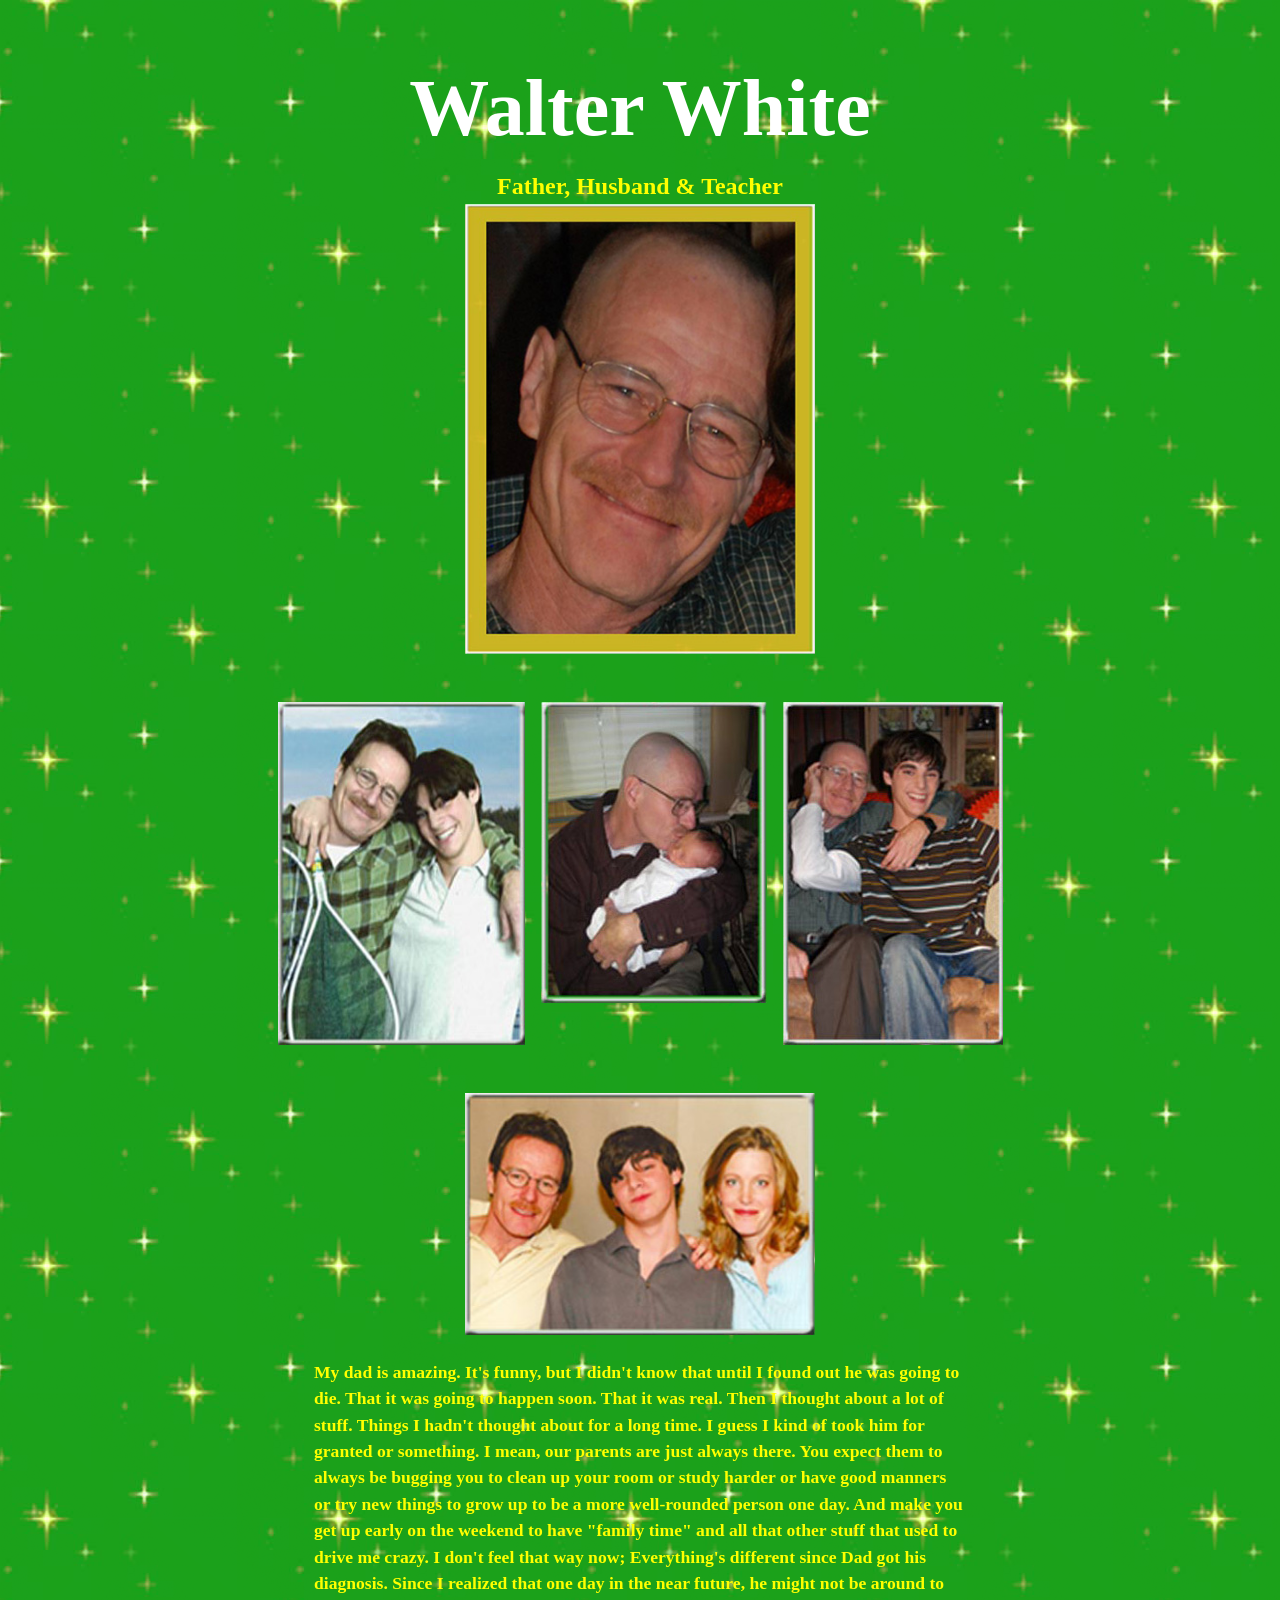
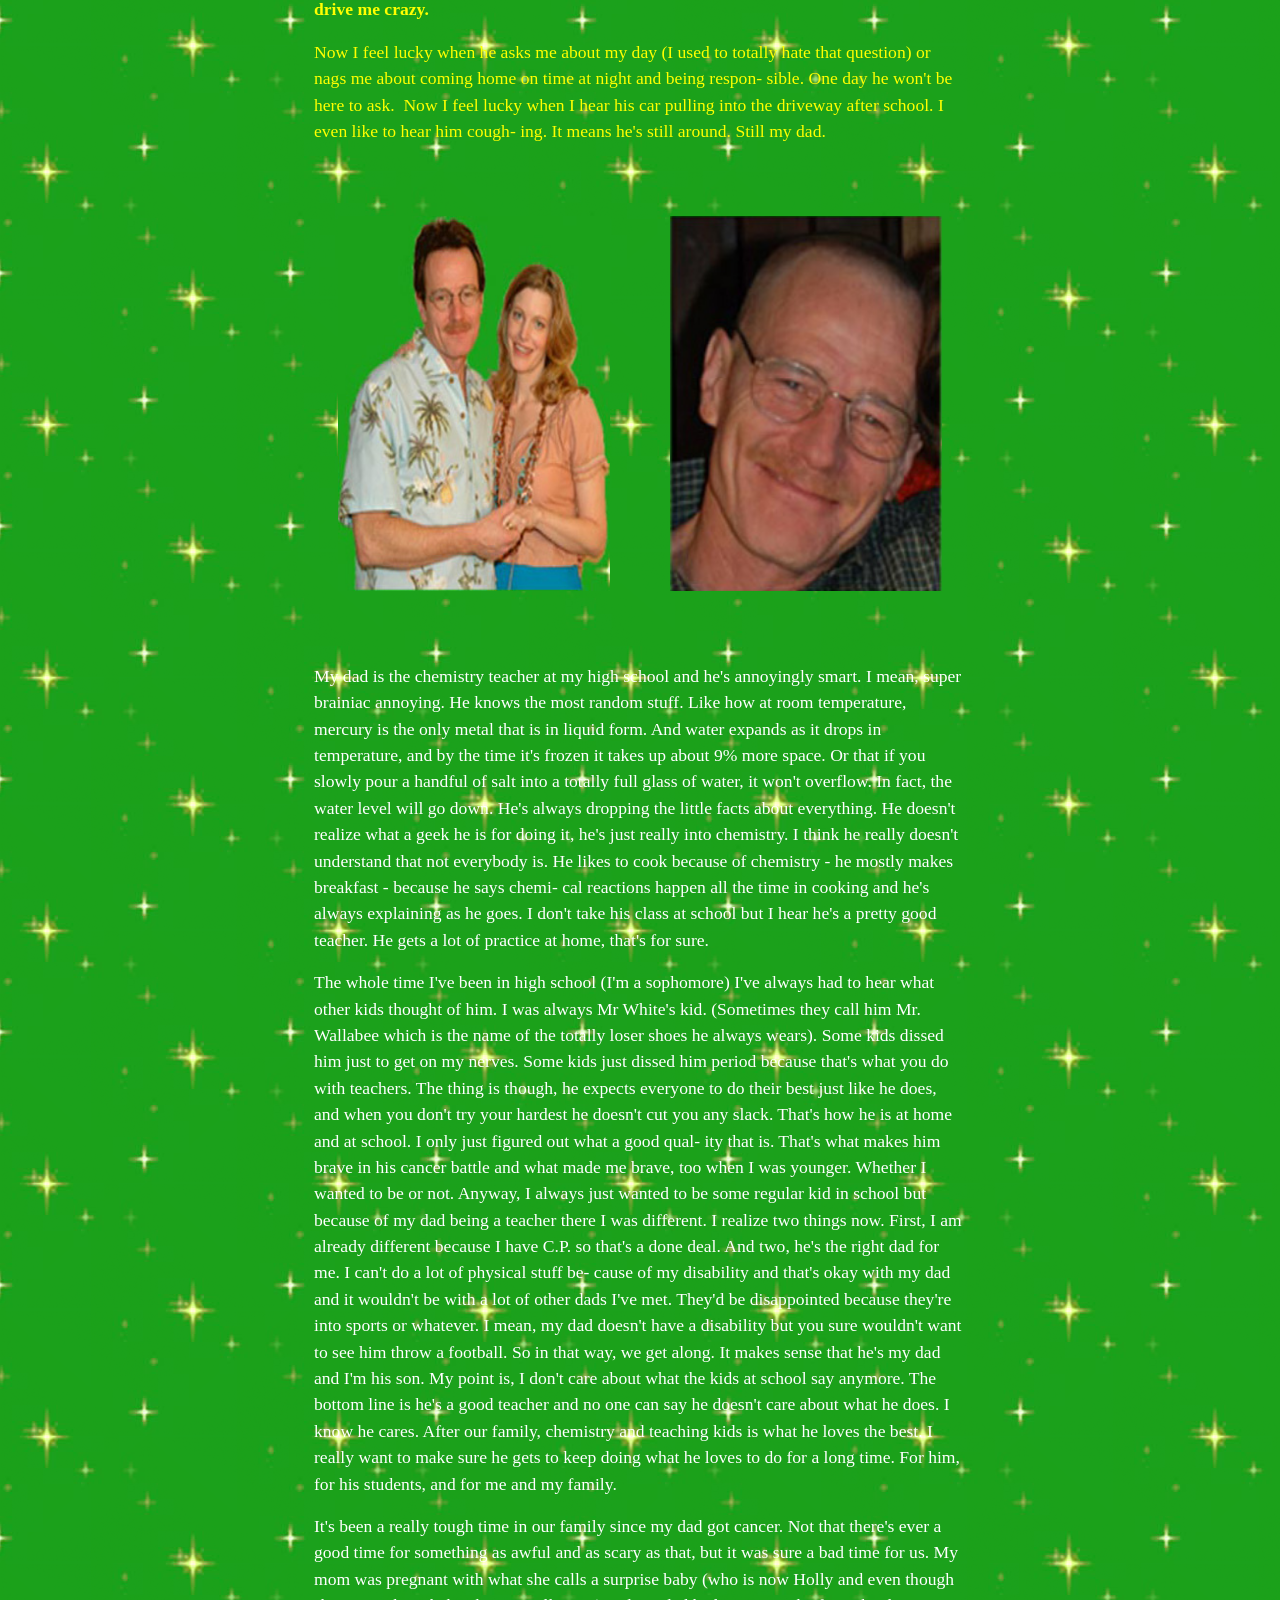
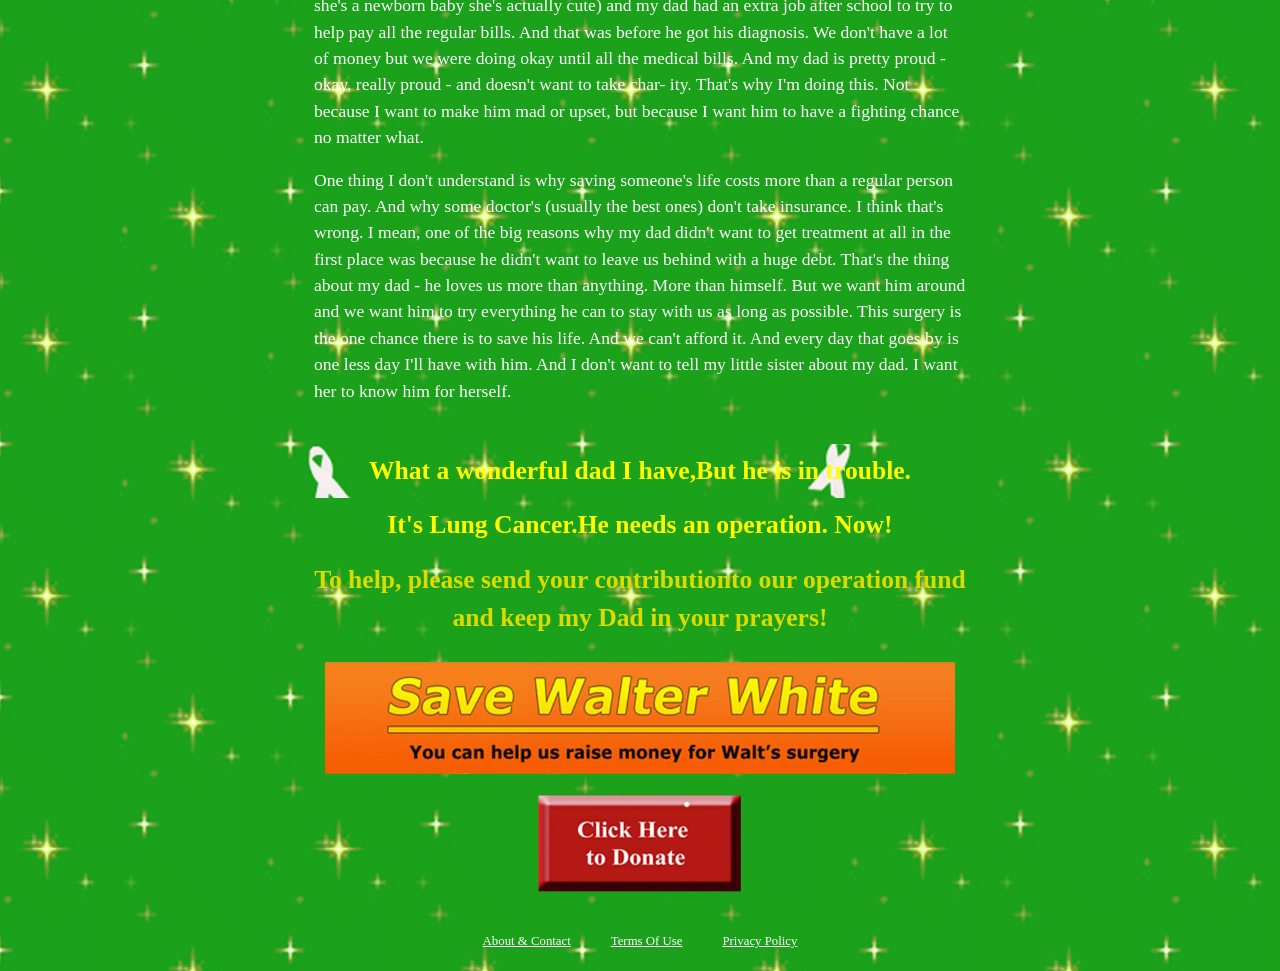
<file: index.html>
<!DOCTYPE html>
<html lang="en">
<head>
    <meta charset="UTF-8">
    <meta http-equiv="X-UA-Compatible" content="IE=edge">
    <meta name="viewport" content="width=device-width, initial-scale=1.0">
    <link rel="stylesheet" href="style.css">
    <title>Save Walter White</title>
</head>
<body>
    <main>

        <header>
            <h1>Walter White</h1>
            <h3>Father, Husband & Teacher</h3>
            <img id="header_img_top" src="images/walter_1.jpg" alt="Walter White smiling">
            <div class="flex_img_container">
                <img src="images/walter_2.jpg" alt="Walter White and Walt Jr">
                <img id="flex_img_2"src="images/walter_3.jpg" alt="Walter White and baby Walt Jr ">
                <img src="images/walter_4.jpg" alt="Walter White and Walt Jr">
            </div>
            <img id="header_img_bottom" src="images/walter_5.jpg" alt="Walter White, Walt Jr and Skyler">
        </header>
        <section class="text_section">
            <p class="medium-copy yellow justify bold">
                My dad is amazing. It's funny, but I didn't know that until I
                found out he was going to die. That it was going to happen
                soon. That it was real. Then I thought about a lot of stuff.
                Things I hadn't thought about for a long time. I guess I kind
                of took him for granted or something. I mean, our parents are
                just always there. You expect them to always be bugging you
                to clean up your room or study harder or have good manners or
                try new things to grow up to be a more well-rounded person one
                day. And make you get up early on the weekend to have
                "family time" and all that other stuff that used to drive me
                crazy. I don't feel that way now; Everything's different since
                Dad got his diagnosis. Since I realized that one day in the
                near future, he might not be around to drive me crazy.
            </p>
            
            <p class="small-copy yellow justify">
            Now I feel lucky when he asks me about my day (I used to totally hate that
            question) or nags me about coming home on time at night and being respon-
            sible. One day he won't be here to ask.  &nbsp;Now I feel lucky when I hear
            his car pulling into the driveway after school. I even like to hear him cough-
            ing. It means he's still around. Still my dad.
        </p>
        </section>
        <section  id="text_img_container" class="flex_img_container">
            <img src="images/walter_6.jpg" alt="Walter White and Skyler">
            <img src="images/walter_7.jpg" alt="Walter White smiling">
        </section>
        <section class="text_section">
            <p class="small-copy white">
                My dad is the chemistry teacher at my high school and he's annoyingly smart.
                I mean, super brainiac annoying. He knows the most random stuff. Like
                how at room temperature, mercury is the only metal that is in liquid form.
                And water expands as it drops in temperature, and by the time it's frozen it
                takes up about 9% more space. Or that if you slowly pour a handful of salt
                into a totally full glass of water, it won't overflow. In fact, the water level
                will go down. He's always dropping the little facts about everything. He
                doesn't realize what a geek he is for doing it, he's just really into chemistry.
                I think he really doesn't understand that not everybody is. He likes to cook
                because of chemistry - he mostly makes breakfast - because he says chemi-
                cal reactions happen all the time in cooking and he's always explaining as he
                goes. I don't take his class at school but I hear he's a pretty good teacher.
                He gets a lot of practice at home, that's for sure.
            </p>
            
            <p class="small-copy white">
                The whole time I've been in high school (I'm a sophomore) I've always had to
                hear what other kids thought of him. I was always Mr White's kid.
                (Sometimes they call him Mr. Wallabee which is the name of the totally loser
                shoes he always wears). Some kids dissed him just to get on my nerves.
                Some kids just dissed him period because that's what you do with teachers.
                The thing is though, he expects everyone to do their best just like he does,
                and when you don't try your hardest he doesn't cut you any slack. That's
                how he is at home and at school. I only just figured out what a good qual-
                ity	that is. That's what makes him brave in his cancer battle and what
                made me brave, too when I was younger. Whether I wanted to be or not.
                Anyway, I always just wanted to be some regular kid in school but because of
                my dad being a teacher there I was different. I realize two things now.
                First, I am already different because I have C.P. so that's a done deal.
                And two, he's the right dad for me. I can't do a lot of physical stuff be-
                cause of my disability and that's okay with my dad and it wouldn't be with a
                lot of other dads I've met. They'd be disappointed because they're into
                sports or whatever. I mean, my dad doesn't have a disability but you sure
                wouldn't want to see him throw a football. So in that way, we get along. It
                makes sense that he's my dad and I'm his son. My point is, I don't care
                about what the kids at school say anymore. The bottom line is he's a good
                teacher and no one can say he doesn't care about what he does. I know he
                cares. After our family, chemistry and teaching kids is what he loves the 
                best. I really want to make sure he gets to keep doing what he loves to do
                for a long time. For him, for his students, and for me and my family.
            </p>
        
            <p class="small-copy white">
                It's been a really tough time in our family since my dad got cancer. Not
                that there's ever a good time for something as awful and as scary as that,
                but it was sure a bad time for us. My mom was pregnant with what she calls
                a surprise baby (who is now Holly and even though she's a newborn baby she's
                actually cute) and my dad had an extra job after school to try to help pay
                all the regular bills. And that was before he got his diagnosis. We don't
                have a lot of money but we were doing okay until all the medical bills. And
                my dad is pretty proud - okay, really proud - and doesn't want to take char-
                ity. That's why I'm doing this. Not because I want to make him mad or
                upset, but because I want him to have a fighting chance no matter what.
            </p>
        
            <p class="small-copy white">
                One thing I don't understand is why saving someone's life costs more than a
                regular person can pay. And why some doctor's (usually the best ones) don't
                take insurance. I think that's wrong. I mean, one of the big reasons why
                my dad didn't want to get treatment at all in the first place was because he
                didn't want to leave us behind with a huge debt. That's the thing about my
                dad - he loves us more than anything. More than himself. But we want him
                around and we want him to try everything he can to stay with us as long as
                possible. This surgery is the one chance there is to save his life. And we
                can't afford it. And every day that goes by is one less day I'll have with
                him. And I don't want to tell my little sister about my dad. I want her to
                know him for herself.
            </p>
        
        </section>
    
        <section id="last_text_section" class="text_section">
        <div id="ribbons">
            <p id="left_bow"class="large-copy yellow middle bold">What a wonderful dad I have,But he is in trouble.</p>
        </div>
            <p class="large-copy yellow middle bold">It's Lung Cancer.He needs an operation. Now!</p>
        <p class="large-copy dark_yellow middle bold">To help, please send your contributionto our operation fund
            and keep my Dad in your prayers!</p>
        </section>
        
        <section id="bottom_img_section">
            <img  id = "baddie" src="images/save_walter_banner.png" alt="Save Walter White banner">
            <a href="donate.html"><img id="click_here_img" src="images/donate_button.png" alt="Donate Button"></a>
        </section>
        
    
        
        <footer>
            <ul class="flex_container">
                <a href="https://www.imdb.com/title/tt0903747/">About & Contact</a>
                <a href="https://www.imdb.com/title/tt0903747/">Terms Of Use</a>
                <a href="https://www.imdb.com/title/tt0903747/">Privacy Policy</a>
            </ul>
        </footer>
    </main>

    </body>
    </html>
</file>
<file: style.css>
*, *::before, *::after {
    box-sizing: border-box;
  }

* {
    margin: 0;
}

html, body {
    height: 100%;
}

body {
    line-height: 1.5;
    -webkit-font-smoothing: antialiased;
    background: #1ba11a url(./images/tile.png) top left repeat;
    font-family: Comic Sans,Comic Sans MS,cursive;
    padding: 3rem;
}

img, picture, video, canvas, svg {
    display: block;
    max-width: 100%;
}

p, h1, h2, h3, h4, h5, h6 {
    overflow-wrap: break-word;
}

main {
    display: flex;
    flex-direction: column;
    justify-content: center;
    max-width: 700px;
    margin: auto;
    font-size: 1.1rem;
}

header {
    text-align: center;
}

h1 {
    font-family: times,helvetic,sans-serif;
    color: white;
    font-size: 5rem;
}

h3 {
    color: yellow;
    font-size: 1.5rem;
}

#header_img_top {
    display: block;
    margin: auto;
    width: 50%;
}
#baddie {
    width: 100%;
    height: auto;
}

#bannerCarousel {
    width: 100%;
}

#bannerCarousel .carousel-item img {
    height: 400px;
    object-fit: cover;
}

.flex_img_container {
    padding: 3rem;
    display: flex;
    gap: 1rem;
    justify-content: center;
}

#flex_img_2 {
    height:40%;
}

.flex_img_container img {
    width: 45%;
}

#header_img_bottom {
    display: block;
    margin: auto;
    width: 50%;
}

.text_section {
    padding: 1rem;
}

#text_img_container {
    justify-content: space-between;
}

.yellow {
    color: yellow;
}

.dark_yellow {
    color: rgb(219, 219, 0);
}

.white {
    color: white;
}

.bold {
    font-weight: bold;
}

.middle {
    text-align: center;
}

p {
    padding: .5rem;
}

#last_text_section {
    font-size: 1.6rem;
}

#ribbons {
    background: url(./images/bow_left.png) no-repeat 500px;
    margin:auto;
}

#ribbons p {
    background: url(./images/bow_right.png) no-repeat ;

}

#visitors_container {
    background-color: black;

}

#bottom_img_section a {
    cursor: default;
}

#click_here_img {
    margin: auto;
    width: 35%;
    padding: 20px;
    cursor: pointer;
}

#visitors_container {
    display: flex;
    flex-direction: column;
    text-align: center;
}

#visitors_container > * {
    padding: .2rem;
}

#visitors_container:nth-child(1) {
    font-size: 4rem;
}
#baddie {
    width: 90%;
    margin: auto;
}

#visitors_counter {
    align-self: center;
    width: 5rem;
    padding-bottom: 3rem;
}

.flex_container {
    display: flex;
    justify-content: center;
    margin: 0;
    padding: 0;
}

ul a {
    padding: 20px;
    color: white;
    font-size: .8rem;
}

li {
    list-style: none;
}

#copyright {
    font-size: 12px;
    text-align: center;
    font-weight: bold;
}
</file>
